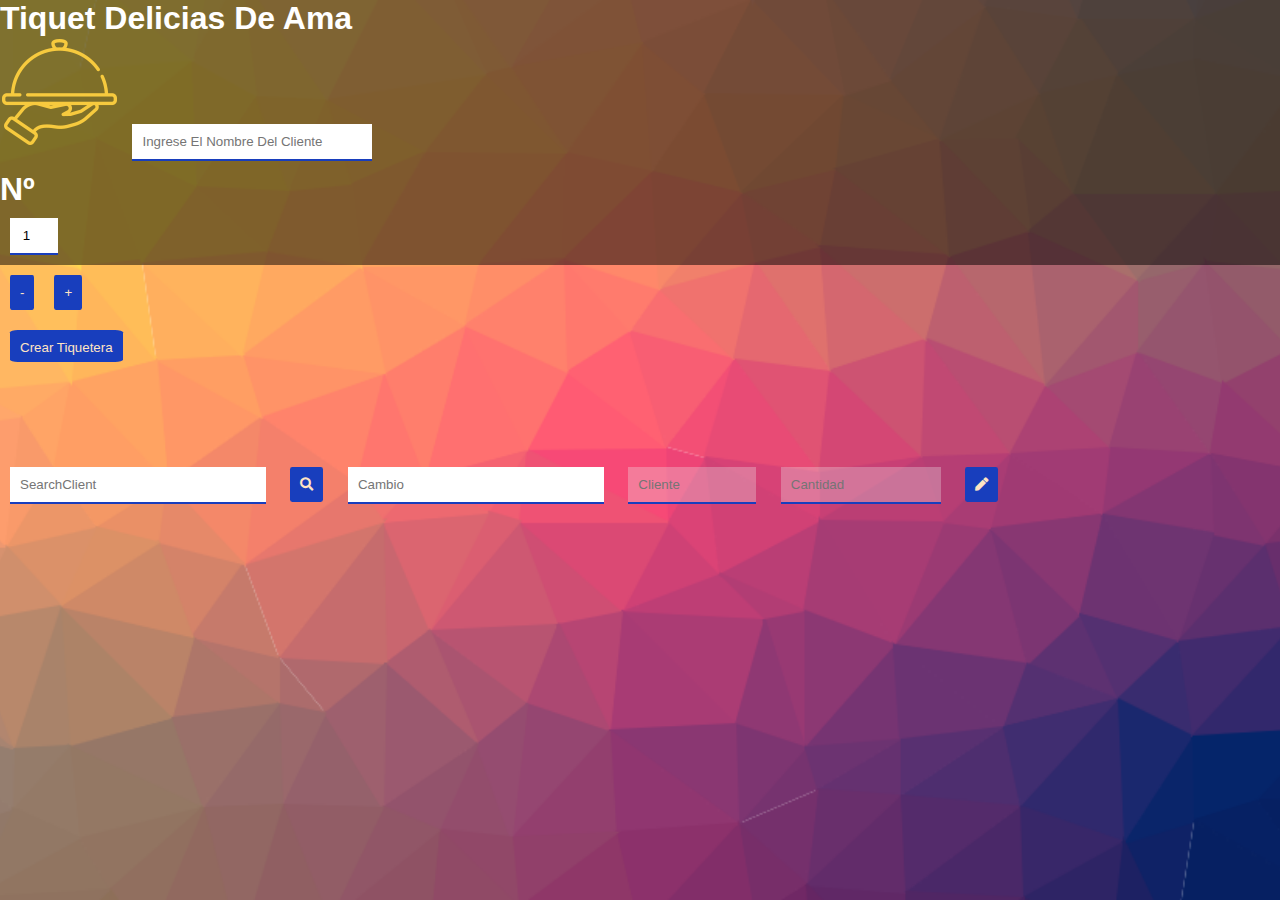
<file: index.html>
<!DOCTYPE html>
<html lang="en">
<head>
    <meta charset="UTF-8">
    <meta http-equiv="X-UA-Compatible" content="IE=edge">
    <meta name="viewport" content="width=device-width, initial-scale=1.0">
    <link rel="stylesheet" href="./index.css">
    <link rel="stylesheet" href="https://cdnjs.cloudflare.com/ajax/libs/font-awesome/5.15.3/css/all.min.css">
    <title>Tiquetera</title>
</head>
<body>
    <section class="father">
        <div class="tiket-cont">
        
            <div class="tiket">
                <h1>
                    Tiquet Delicias de Ama
                </h1>
                    <img src="./img/imgimg_restaurante.png" alt="">
                    <input type="text" class="NameCustomer" placeholder="Ingrese el Nombre Del Cliente">
                    <h1>Nº</h1>
                    <input  type="number" name="cant" class="cant" id="quantityA" min="0" max="60" value="1" step="1" readonly>
            </div>
            
           
        </div>
        <div class="buttonsC">
            <div class="contain-inp"><button class="decrement" id="decrement" onclick="stepper(this)"> - </button><button class="increment" id="increment" onclick="stepper(this)"> + </button></div>
            
    
            <button class="create"  id="create">Crear Tiquetera</button>
            
        </div>
        <div>
            <input type="text" placeholder="SearchClient" id="inpBusqueda">
            <button id="searchUser"><i class="fas fa-search"></i></button>
            <input type="text" placeholder="cambio" id="cambio">
            <input type="text" id="searchCustomer" placeholder="Cliente" disabled>
            <input type="text" placeholder="Cantidad" id="cantR" disabled>
            <button class="search" id="search"><i class="fas fa-pen"></i></button>
            <div class="customerFound">
                <!-- cliente encontrado informacion -->
            </div>
<!--     
            <div class="contain-inp"><button class="decrement" id="decrement" onclick="stepper1(this)"> - </button><input  type="number" name="cant" id="quantityb" min="0" max="60" value="1" step="1" readonly><button class="increment" id="increment" onclick="stepper1(this)"> + </button>
                <button class="saveChanges" id="saveChanges">Guardar cambios</button></div>
    
            
        </div> -->
    </section>


    <script src="https://code.jquery.com/jquery-3.6.0.min.js"></script>
    <script src="./index.js"></script>
</body>
</html>
</file>
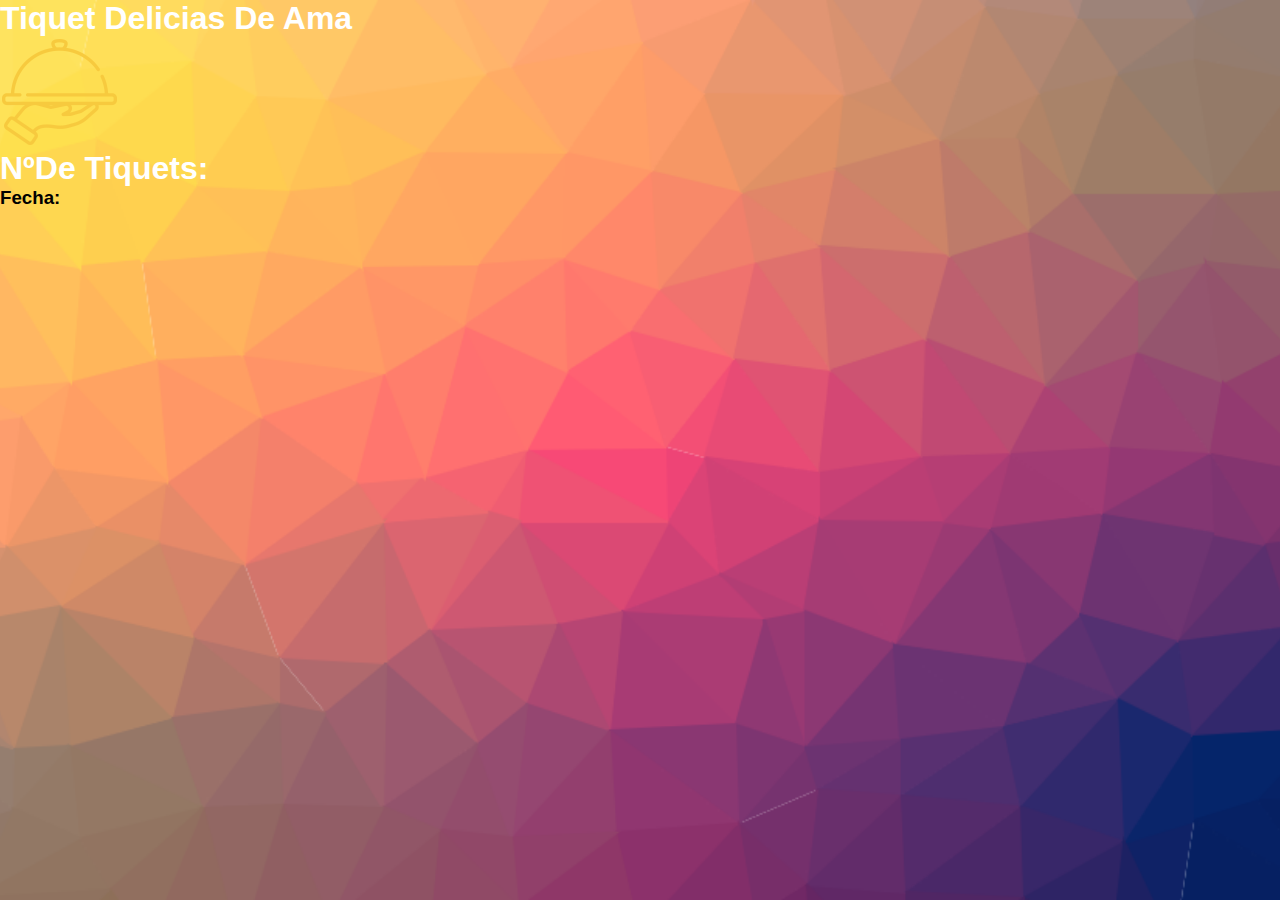
<file: contenedor.html>
<!DOCTYPE html>
<html lang="en">
<head>
    <meta charset="UTF-8">
    <meta http-equiv="X-UA-Compatible" content="IE=edge">
    <meta name="viewport" content="width=device-width, initial-scale=1.0">
    <link rel="stylesheet" href="https://cdnjs.cloudflare.com/ajax/libs/font-awesome/5.15.3/css/all.min.css">
    <link rel="stylesheet" href="./index.css">
    <title>tarjeta digital clientes</title>
</head>
<body>
    <section class="Cont-P" id="Cont-P">
        <div class="tiket">
            <h1>
                Tiquet Delicias de Ama
            </h1>
                <img src="./img/imgimg_restaurante.png" alt="">
                <h1 id="inp" ></h1>
                <h1 id="numero">NºDe tiquets:</h1>
                <h3 id="fecha">fecha: </h3>
        </div>
    </section>
    <script src="https://code.jquery.com/jquery-3.6.0.min.js"></script>
    <script src="./code.js"></script>
</body>
</html>
</file>
<file: index.css>
*{
    margin: 0 0;
    padding: 0 0;
    font-family: 'Roboto', sans-serif;
    margin:0; padding:0;
    box-sizing: border-box;
    text-decoration: none;
    outline: none; border:none;
    text-transform: capitalize;
    transition:all .2s linear;
    box-sizing: border-box;
    list-style: none;
}
body{
    background-image: url(./img/cool-background.png);
    background-attachment: fixed;
    background-position: center;
    background-size: cover;
    overflow-x: hidden;
}

.customerFound{
    width: 100%;
    height: auto;
    overflow-y: scroll;
    border: 2 px dashed #000;
    margin-bottom: 5rem;
    margin-top: 3rem;
}

button{
    border-radius: 7%;
    color: bisque;
    background-color: rgb(24, 62, 189);
    padding: 10px 10px;
    margin: 10px;
}
button:hover{
    background-color: rgba(24, 62, 189,0.8);
}
input{
    border: none;
    border-bottom: 2px solid rgb(24, 62, 189);
    margin: 10px;
    padding: 10px;
    width: 20%;
    
}
input[type="number"]{
    -moz-appearance: textfield;
    text-align: center;
    width: 3rem;
    text-size-adjust: 10px;
}
input:focus{
    background-color: rgba(143, 143, 145, 0.8);
}

.tiket-cont{
    display: flex;
    background-color: rgba(0, 0,0, 0.5);
}
.increment{
    align-self: flex-end;
    height: 2.2rem;
}
.decrement{
    align-self: flex-end;
}
.contain-inp{
    display: flex;
    flex-direction: row;

}
.create{
    align-self: flex-end;
    height: 20%;
}

.NameCustomer {
    width: 15rem;
}
.father{
    display: flex;
    flex-direction: column;
}
.refresh{
    width: 5rem;
    height: 2rem;
    padding: 5px 3px;
    border-radius: 10%;
    background-color: blue;
    color: #fff;
    align-self: flex-end;
}
.cont{
    border-bottom: 2px solid #000;
}

.buttonsC{
    margin-bottom: 2rem;
    height: 10rem;
}
#cantR{
    width: 10rem;
}
#searchCustomer{
    width: 8rem;
}
h1{
    color: #fff;
}
</file>
